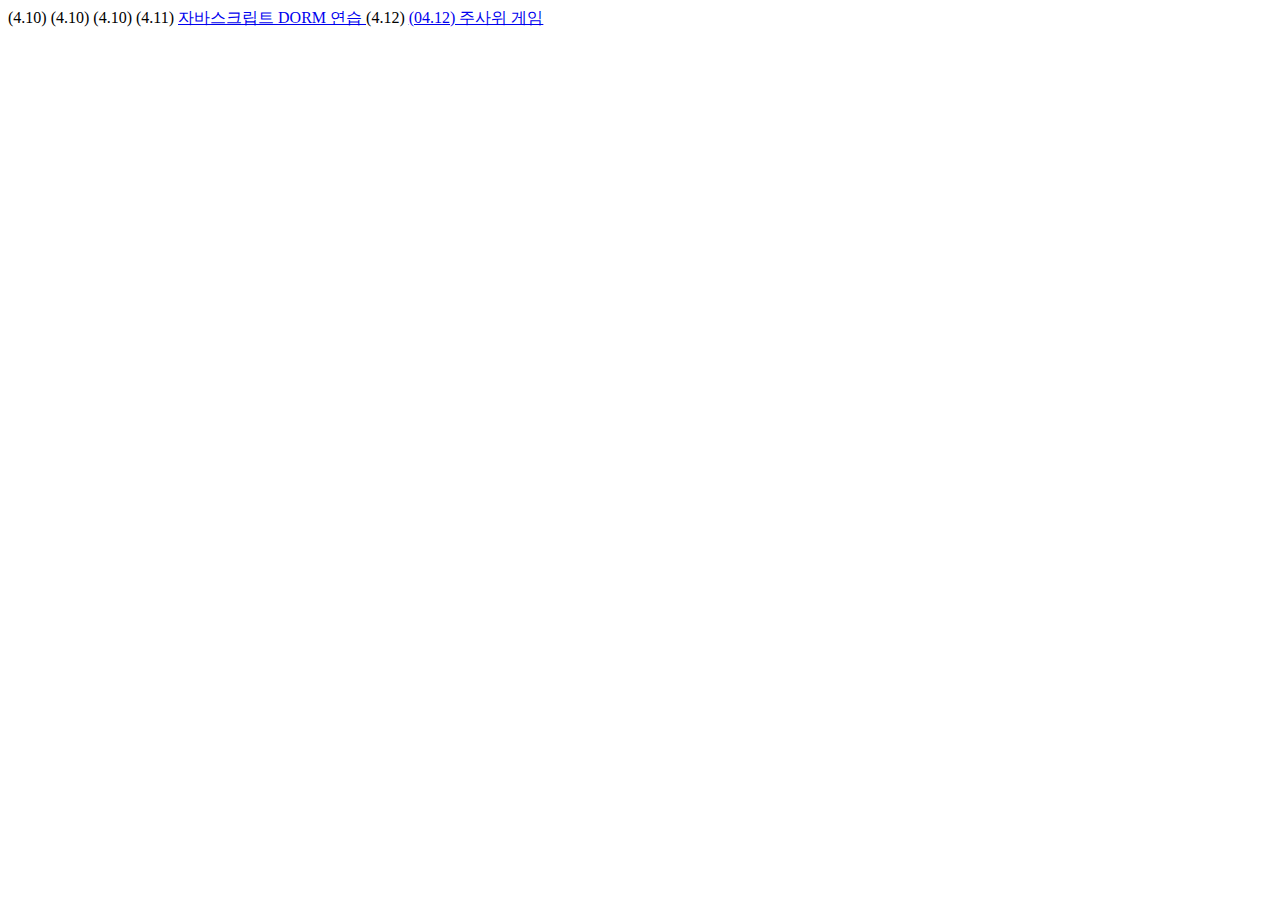
<file: javascript/index.html>
<!DOCTYPE html>
<html lang="en">
<head>
    <meta charset="UTF-8">
    <meta http-equiv="X-UA-Compatible" content="IE=edge">
    <meta name="viewport" content="width=device-width, initial-scale=1.0">
    <title>K-digital 3기 김광일 </title>
</head>
<body>
    (4.10)  <a href="./11.html>"></a> 
    (4.10)  <a href="./12.html"></a>     
    (4.10)  <a href="./13.html"></a>
    (4.11)  <a href="./15.html"> 자바스크립트 DORM 연습 </a> 
    (4.12)  <a href="./16.html">(04.12) 주사위 게임 </a>


</body>
</html>
</file>
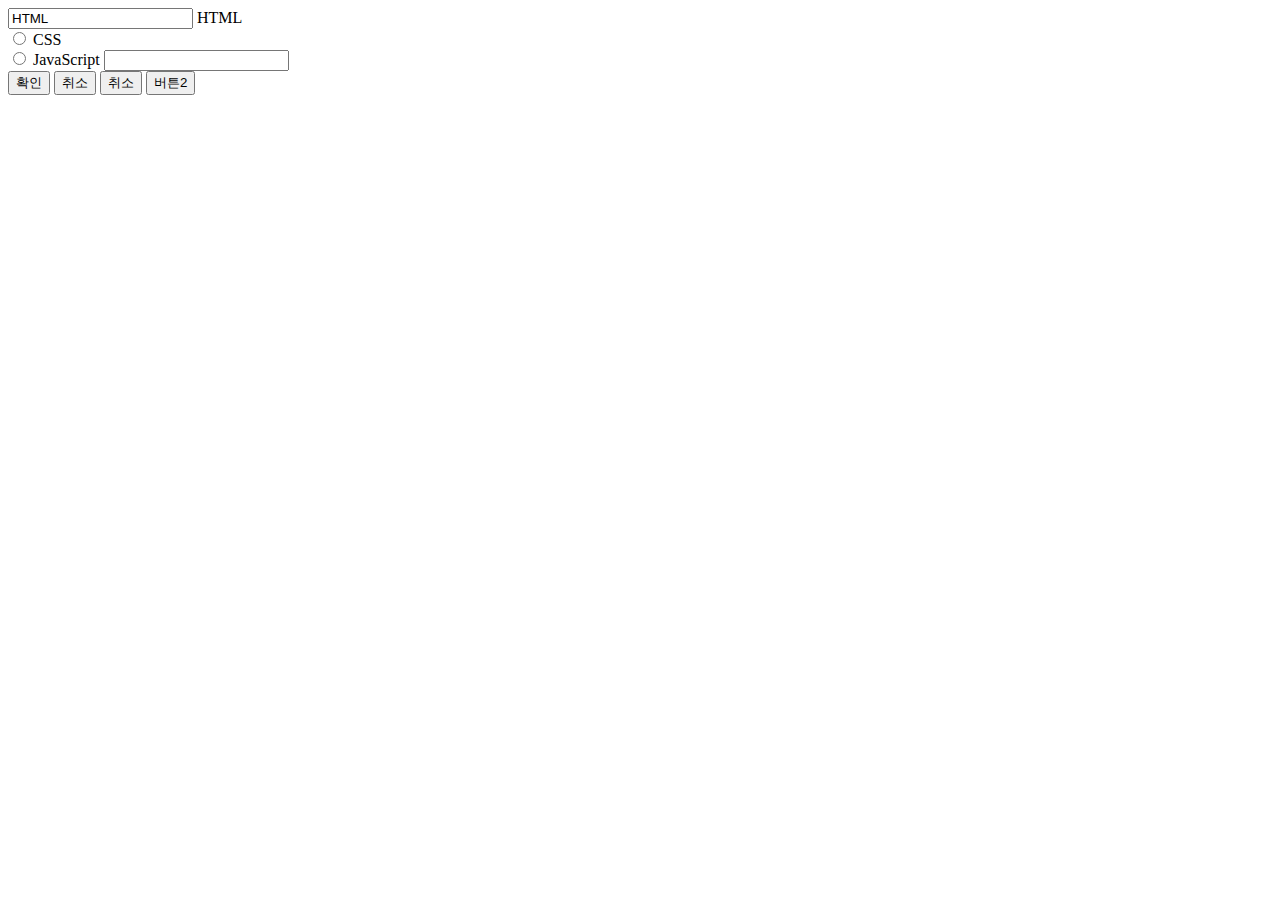
<file: javascript/11.html>
<!DOCTYPE html>
<html lang="en">
<head>
    <meta charset="UTF-8">
    <meta http-equiv="X-UA-Compatible" content="IE=edge">
    <meta name="viewport" content="width=device-width, initial-scale=1.0">
    <title>K-Dgital 3기 김광일</title>
</head>
<body>
    <!-- 폼(사용자가 입력해야하는 단위, 프론트에서 백앤드로날려야함), form 과 /form 안에 입력-->
    <!-- https://www.w3schools.com/html/html_form_input_types.asp-->
    <form method="get" action="a.jsp">
    <!-- 폼에는 메소드(호스트, 겟) 속성과 엑션이 따라옴-->
    <!-- 아이디 비번정보는 메쏘스= 호스트 방식 사용-->
       <input type="text" name="text1" value="HTML">
       <label for="html">HTML</label><br>
       <input type="radio" id="css" name="fav_language" value="CSS">
       <label for="css">CSS</label><br>
       <input type="radio" id="javascript" name="fav_language" value="JavaScript">
       <label for="javascript">JavaScript</label>
            <!-- 중복선택하라면 체크박스 타입사용-->
        <input type="text" name="text1">
            <!-- 서버에서 이름 받아올떄 사용하는 이름 속성-->
        <br>
        <input type="submit" value="확인">
        <input type= "reset" value="취소">
        <input type= "button" value="취소">
        <button>버튼2</button>
        <!-- 버튼 입력하는 방식은 위 2가지-->


     </form> 
</body>
</html>
</file>
